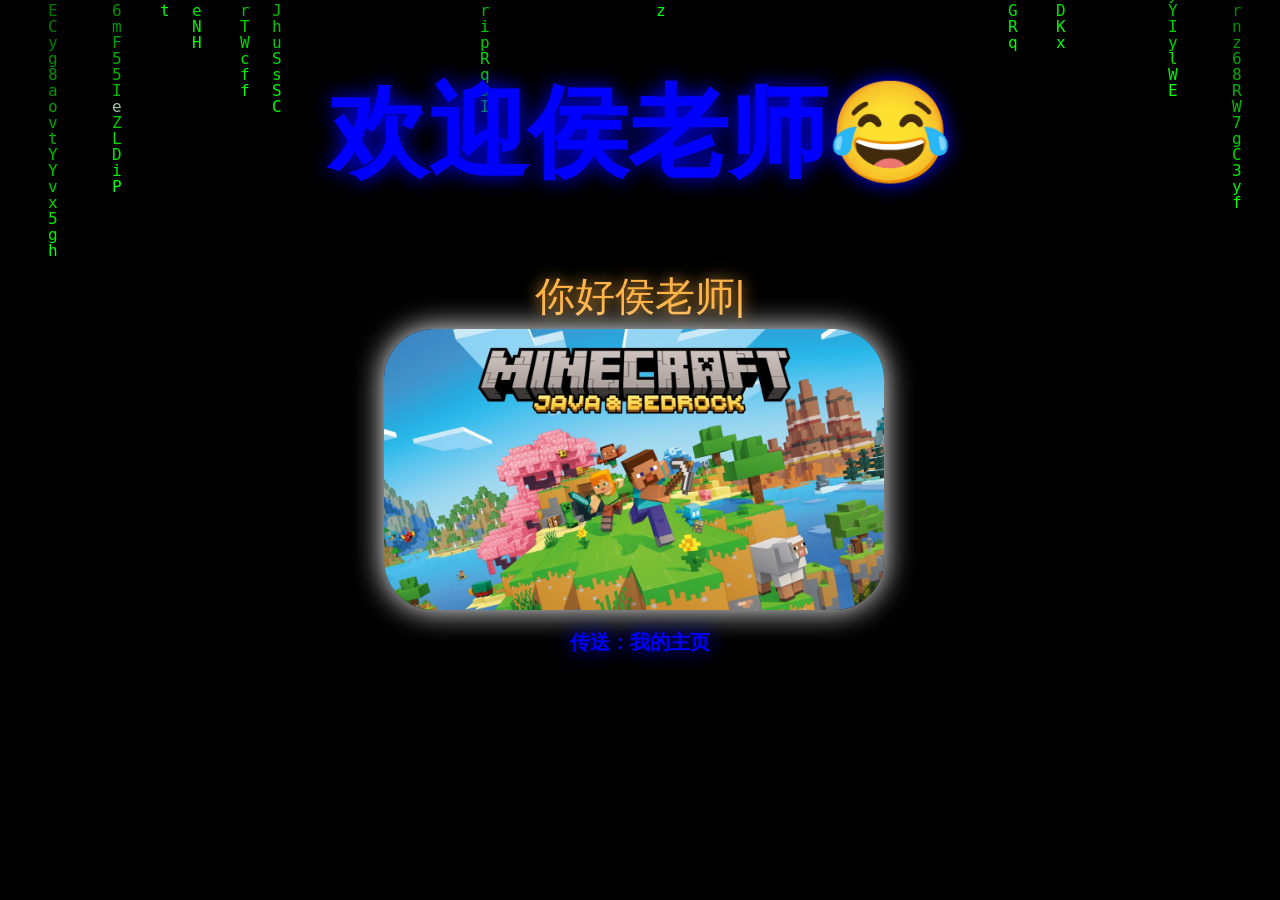
<file: index.html>
<!DOCTYPE html>

<html>
    <head>
        <title>个人网页</title>
        <link rel="stylesheet" href="test.css">
    </head>
    <body>
        <canvas id="matrix"></canvas>
        <h1>欢迎侯老师😂</h1>
        <div class="typewriter">
            <span id="type-text"></span><span class="cursor">|</span>
        </div>
        <script src="test.js"></script>
        <img src="d_bg.png" onclick="test()">
        <a class="href" href="https://space.bilibili.com/3706968327850245">
            <h1 class="href">传送：我的主页</h1>
        </a>
    </body>
</html>
</file>
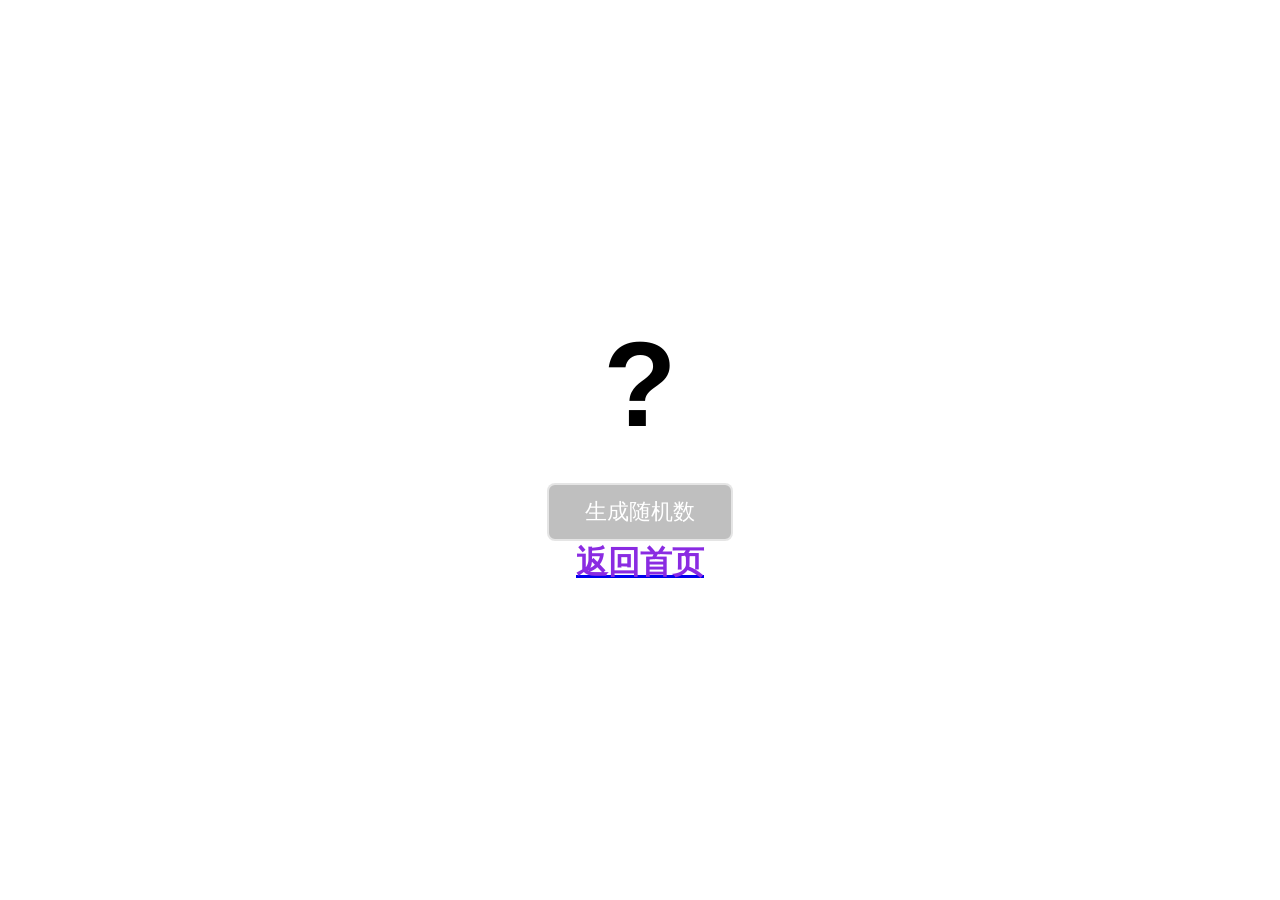
<file: board/template/random.html>
<!DOCTYPE html>
<html lang="zh">
<head>
    <meta charset="UTF-8">
    <title>随机数</title>
    <style>
        * { margin: 0; padding: 0; box-sizing: border-box; }
        body {
            height: 100vh;
            display: flex;
            flex-direction: column;
            align-items: center;
            justify-content: center;
            font-family: 'Gill Sans', 'Gill Sans MT', Calibri, sans-serif;
            transition: background-color 0.4s ease;
        }
        .box {
            font-size: 120px;
            font-weight: bold;
            text-shadow: 0 0 20px rgba(255,255,255,0.5);
            margin-bottom: 30px;
        }
        button {
            font-size: 22px;
            padding: 12px 36px;
            border: 2px solid rgba(255,255,255,0.6);
            border-radius: 8px;
            background: rgba(0,0,0,0.25);
            color: #fff;
            cursor: pointer;
            transition: all 0.3s;
        }
        button:hover {
            background: rgba(0,0,0,0.55);
            transform: scale(1.05);
        }
        .hint {
            margin-top: 30px;
            font-size: 14px;
            opacity: 0.7;
            text-align: center;
            color: #fff;
        }
        h1 {
            color: blueviolet;
        }
    </style>
</head>
<body>
    <div class="box" id="num">?</div>
    <button onclick="roll()">生成随机数</button>

    <script>
        function roll() {
            const n = Math.floor(Math.random() * 101); // 0 ~ 100
            document.getElementById('num').textContent = n;

            let color;
            const tmp = Math.random(0, 3);
            if (tmp == 1) {
                color = '#3cb371';        // 绿色
            } else if (tmp == 2) {
                color = '#00ffff';        // 青色
            } else {
                color = '#87ceeb';        // 天蓝
            }
            document.body.style.backgroundColor = color;
        }
    </script>

    <a href="/">
        <h1>返回首页</h1>
    </a>


</body>
</html>
</file>
<file: test.css>
html, body{
    overflow-x: hidden;
}
body{
    background-color: black;
    margin: 0;
}
#matrix{
    position: fixed;
    top: 0;
    left: 0;
    width: 100vw;
    height: 100vh;
    z-index: -1;
}
h1{
    font-size: 100px;
    color: blue;
    text-align: center;
    text-shadow: 0 0 20px blue;
    font-family:'Gill Sans', 'Gill Sans MT', Calibri, 'Trebuchet MS', sans-serif;
}
img{
    width: 500px;
    margin: 0 auto;
    margin-left: 30%;
    border-radius: 50px;
    box-shadow: 0 0 30px white;
}
.href{
    text-decoration: none;
    font-size: 20px;
    animation: move 5s ease-in-out infinite alternate;
}
.href:hover{
    color: skyblue;
    text-decoration: underline;
}
/* ===== 打字机个人介绍 ===== */
.typewriter{
    text-align: center;
    font-size: 40px;
    color: #ffb347;
    text-shadow: 0 0 15px #ffb347;
    font-family: 'Gill Sans', 'Gill Sans MT', Calibri, 'Trebuchet MS', sans-serif;
    height: 60px;
}
.cursor{
    animation: blink 0.7s step-start infinite;
}
@keyframes blink{
    50% {opacity: 0;}
}
@keyframes move{
    0% {transform: translateX(200px);}
    100% {transform: translateX(-200px);}
}

.fake-alert{
    background-color: black;
    color: red;
    position: fixed;
    top:50px;
    left:50px;
    border-radius: 10px;
    border: 2px solid red;
    box-shadow: 0 0 25px red;
    padding: 10px 20px;
    font-weight: bold;
    transform: scale(0.1);
    opacity: 0;
    transition: all 0.5s;
}
</file>
